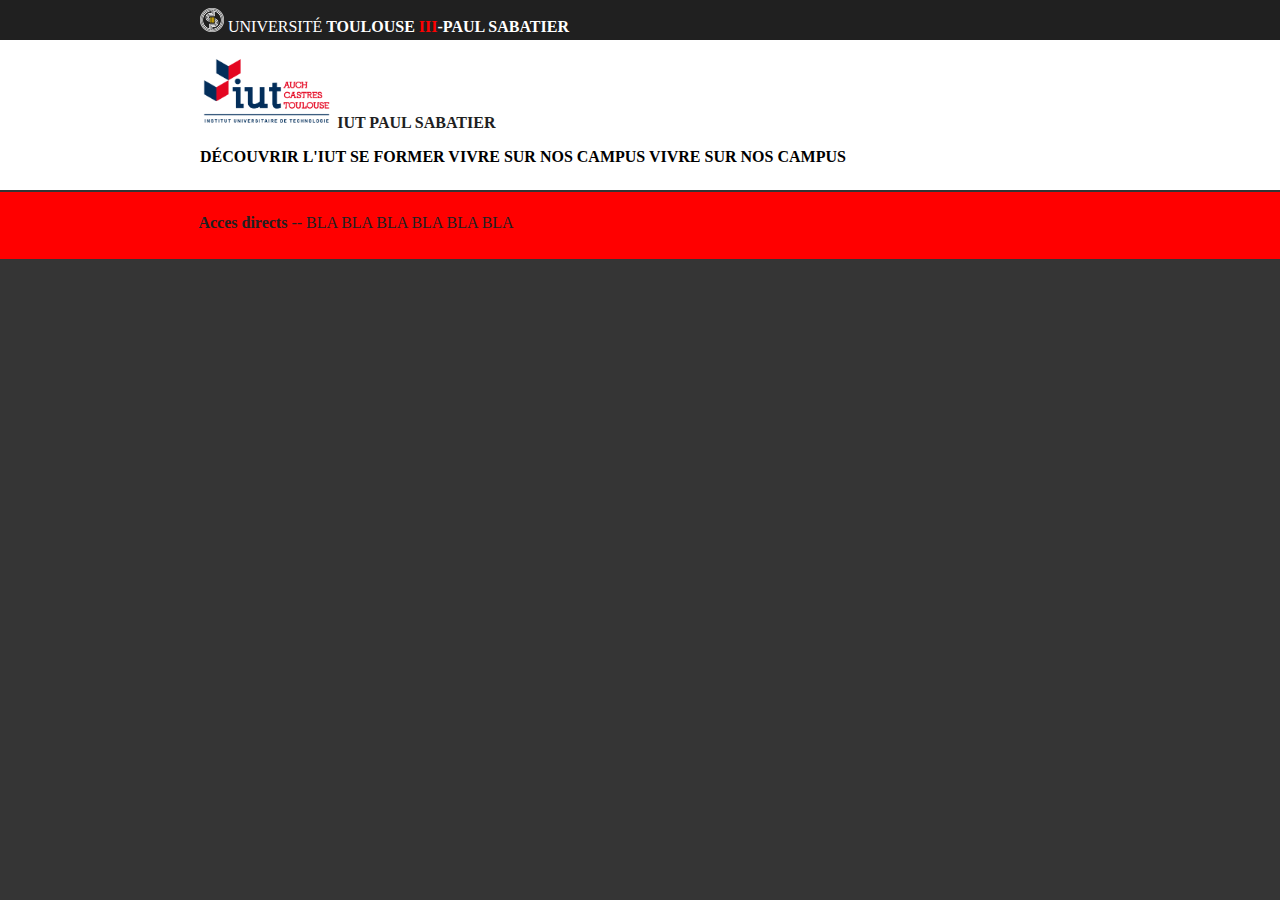
<file: index.html>
<!DOCTYPE html>
<html lang="en">

<head>
  <meta charset="UTF-8">
  <title>Coucou le site</title>
  <link rel="stylesheet" href="./style.css">
</head>

<body>

  <header>
    <img src="images/logo_uni.png" alt="logo de l'universite" class="logo">

    <span class="titre_universite">UNIVERSITÉ <strong>TOULOUSE <span style="color: red;">III</span>-PAUL
        SABATIER</strong></span>

  </header>

  <header2>
    <img class="logo_iut" src="images/logo_iut.png" alt="Logo de l'IUT">
    <strong>IUT PAUL SABATIER</strong>
    <br>
    <p><strong><a href="">DÉCOUVRIR L'IUT</a> <a href="">SE FORMER</a> <a href="">VIVRE SUR NOS CAMPUS</a> <a href="">VIVRE SUR NOS CAMPUS</a></strong></p>
  </header2>

  <header3>
    <p><strong>Acces directs</strong> -- BLA BLA BLA BLA BLA BLA</p>
    <br>
  </header3>

</body>

</html>
</file>
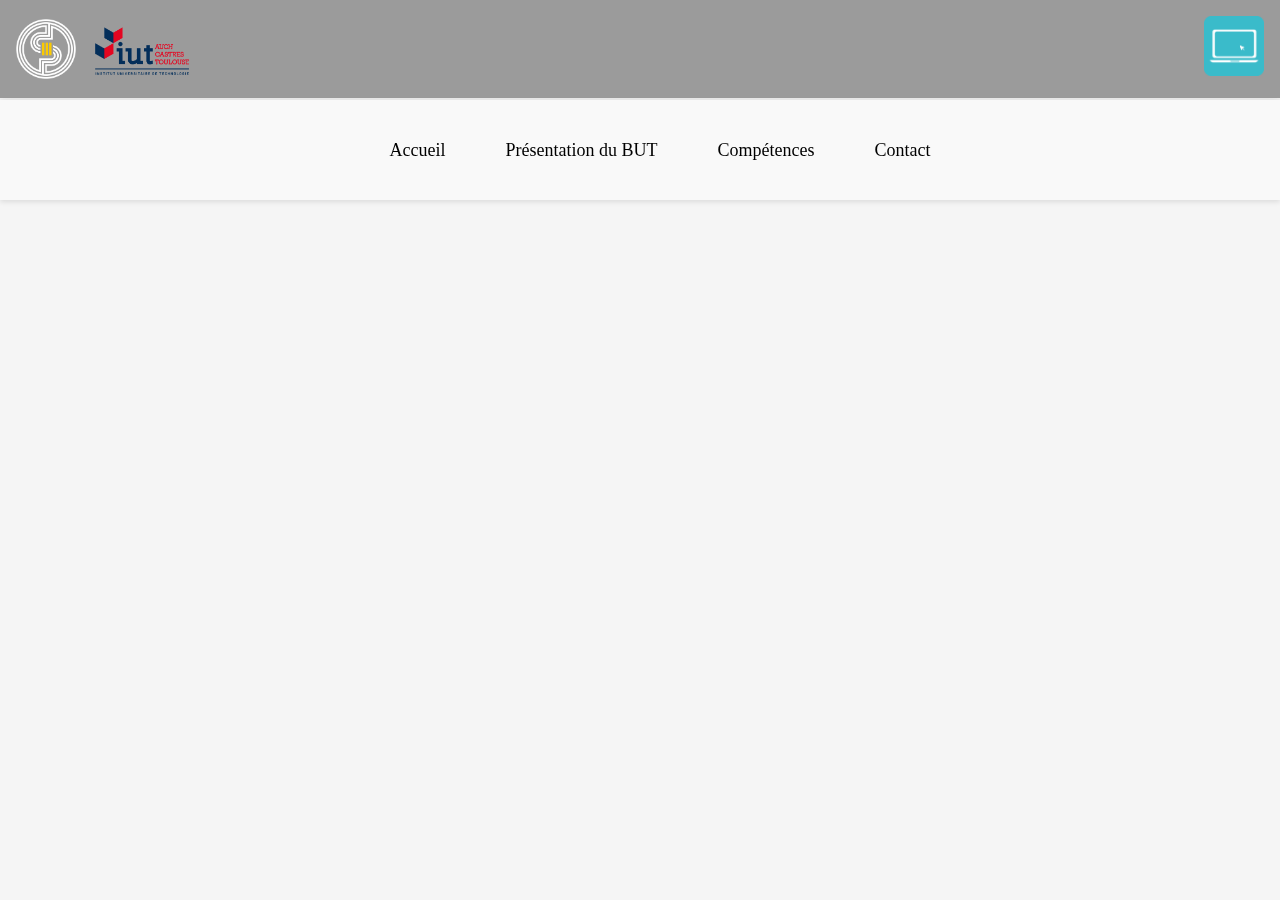
<file: header.html>
<!DOCTYPE html>
<html lang="fr">
  <head>
    <meta charset="UTF-8" />
    <meta name="viewport" content="width=device-width, initial-scale=1.0" />
    <title>Document</title>
    <link rel="stylesheet" href="header.css" />
  </head>
  <body>
    <header>
      <div class="logos-container">
        <div class="logo-left">
          <img
            src="images/logo_uni.png"
            alt="Logo de l'universite"
            class="logo"
          />
          <img src="images/logo_iut.png" alt="Logo de l'IUT" class="logo" />
        </div>
        <div class="logo-right">
          <img
            src="images/logo_info.png"
            alt="Logo representant l'informatique"
            class="logo"
          />
        </div>
      </div>
      <nav class="navbar">
        <input type="checkbox" id="nav-button" />
        <label for="nav-button" class="hamburger-menu">&#9776;</label>
        <ul class="navbar-list">
          <li class="navbar-item">
            <a href="#">Accueil</a>
          </li>
          <li class="navbar-item">
            <a href="#">Présentation du BUT</a>
          </li>
          <li class="navbar-item">
            <a href="#">Compétences</a>
            <ul class="dropdown">
              <li><a href="#">Compétence 1</a></li>
              <li><a href="#">Compétence 2</a></li>
              <li><a href="#">Compétence 3</a></li>
              <li><a href="#">Compétence 4</a></li>
              <li><a href="#">Compétence 5</a></li>
              <li><a href="#">Compétence 6</a></li>
            </ul>
          </li>
          <li class="navbar-item">
            <a href="#">Contact</a>
          </li>
        </ul>
      </nav>
    </header>
  </body>
</html>
</file>
<file: style.css>
p {
    margin-left: 15%;
    size: 10%;
}

h1 {
    text-align: center;
    color: red;

}

body {
    margin-left: 15%;
    background-color: #353535;
}


a {
    text-decoration: none;
    color: black;

}

centrer {
    text-align: center;
    margin: 0 auto;
}

.logo {
    height: 1.5em;
    margin-left: 15%;
}

header {
    width: 100%;
    color: white;
    size: 16px;
    max-width: none;
    position: fixed;
    padding: 0.5em;
    top: 0;
    left: 0;
    background-color: #202020;
}

header2 {
    width: 100%;
    color: #202020;
    size: 16px;
    max-width: none;
    position: fixed;
    padding: 0.5em;
    top: 2.5em;
    left: 0;
    background-color: white;
}

header3 {
    width: 100%;
    color: #202020;
    size: 16px;
    max-width: none;
    position: fixed;
    padding: 0.4em;
    top: 12em;
    left: 0;
    max-height: 6%;
    background-color: red;
}

.logo_iut {
    padding-left: 15%;

    height: 5em;

}
</file>
<file: header.css>
body {
    background-color: whitesmoke;
    margin: 0;
    padding: 0;
}

header {
    display: flex;
    justify-content: center;
    padding: 1rem;
    background: #9b9b9b;
    color: #9b9b9b;
    font-size: 1.5rem;
    box-shadow: 0 0 10px rgba(0, 0, 0, 0.1);
}

.logos-container {
    display: flex;
    justify-content: space-between;
    align-items: center;
    width: 100%;
}

.logo-left {
    display: flex;
    gap: 1rem;
}

.logo {
    max-height: 60px;
}

.navbar {
    display: flex;
    justify-content: center;
    align-items: center;
    width: 100%;
    height: 100px;
    background-color: #f9f9f9;
    box-shadow: 0px 2px 5px rgba(0, 0, 0, 0.1);
    top: 100px;
    position: fixed;
}

.navbar-list {
    list-style: none;
    display: flex;
    align-items: center;
}

.navbar-item {
    font-size: 18px;
    position: relative;
    height: 100px;
    display: flex;
    align-items: center;
    justify-content: center;
    margin-inline: 20px;
    transition: transform 0.3s ease;
}

.navbar-item:hover {
    transform: scale(1.3);
}

.navbar-item a {
    color: black;
    text-decoration: none;
    padding: 10px;
}

.dropdown {
    display: none;
    position: absolute;
    top: 100%;
    left: 0;
    background-color: #f9f9f9;
    min-width: 160px;
    box-shadow: 0px 8px 16px 0px rgba(0, 0, 0, 0.2);
    z-index: 1;
    padding: 0;
}

.dropdown li {
    display: block;
}

.dropdown li a {
    padding: 12px 16px;
    display: block;
}

.dropdown li:hover {
    background-color: #f1f1f1;
}

.navbar-item:hover .dropdown {
    display: block;
}

.hamburger-menu {
    display: none;
    font-size: 48px;
    color: #000;
    cursor: pointer;
    margin-left: 20px;
}

#nav-button {
    display: none;
}

@media screen and (max-width: 768px) {

    .navbar {
        flex-direction: column;
        height: auto;
        top: 75px;
        z-index: 1000;
    }

    .navbar-list {
        flex-direction: column;
        position: fixed;
        top: 75px;
        left: 0;
        width: 100%;
        background-color: white;
        height: 0;
        overflow: hidden;
        transition: height 0.5s ease;
        z-index: 1000;
        padding: 0;
    }

    .navbar-item {
        margin: 10px 0;
        width: 100%;
        text-align: center;
    }

    .navbar-item:hover .dropdown {
        position: static;
        box-shadow: none;
    }

    .hamburger-menu {
        display: block;
        position: fixed;
        top: 20px;
        margin-right: 20px;
    }

    #nav-button:checked+.hamburger-menu+.navbar-list {
        height: calc(100vh - 100px);
    }
}
</file>
